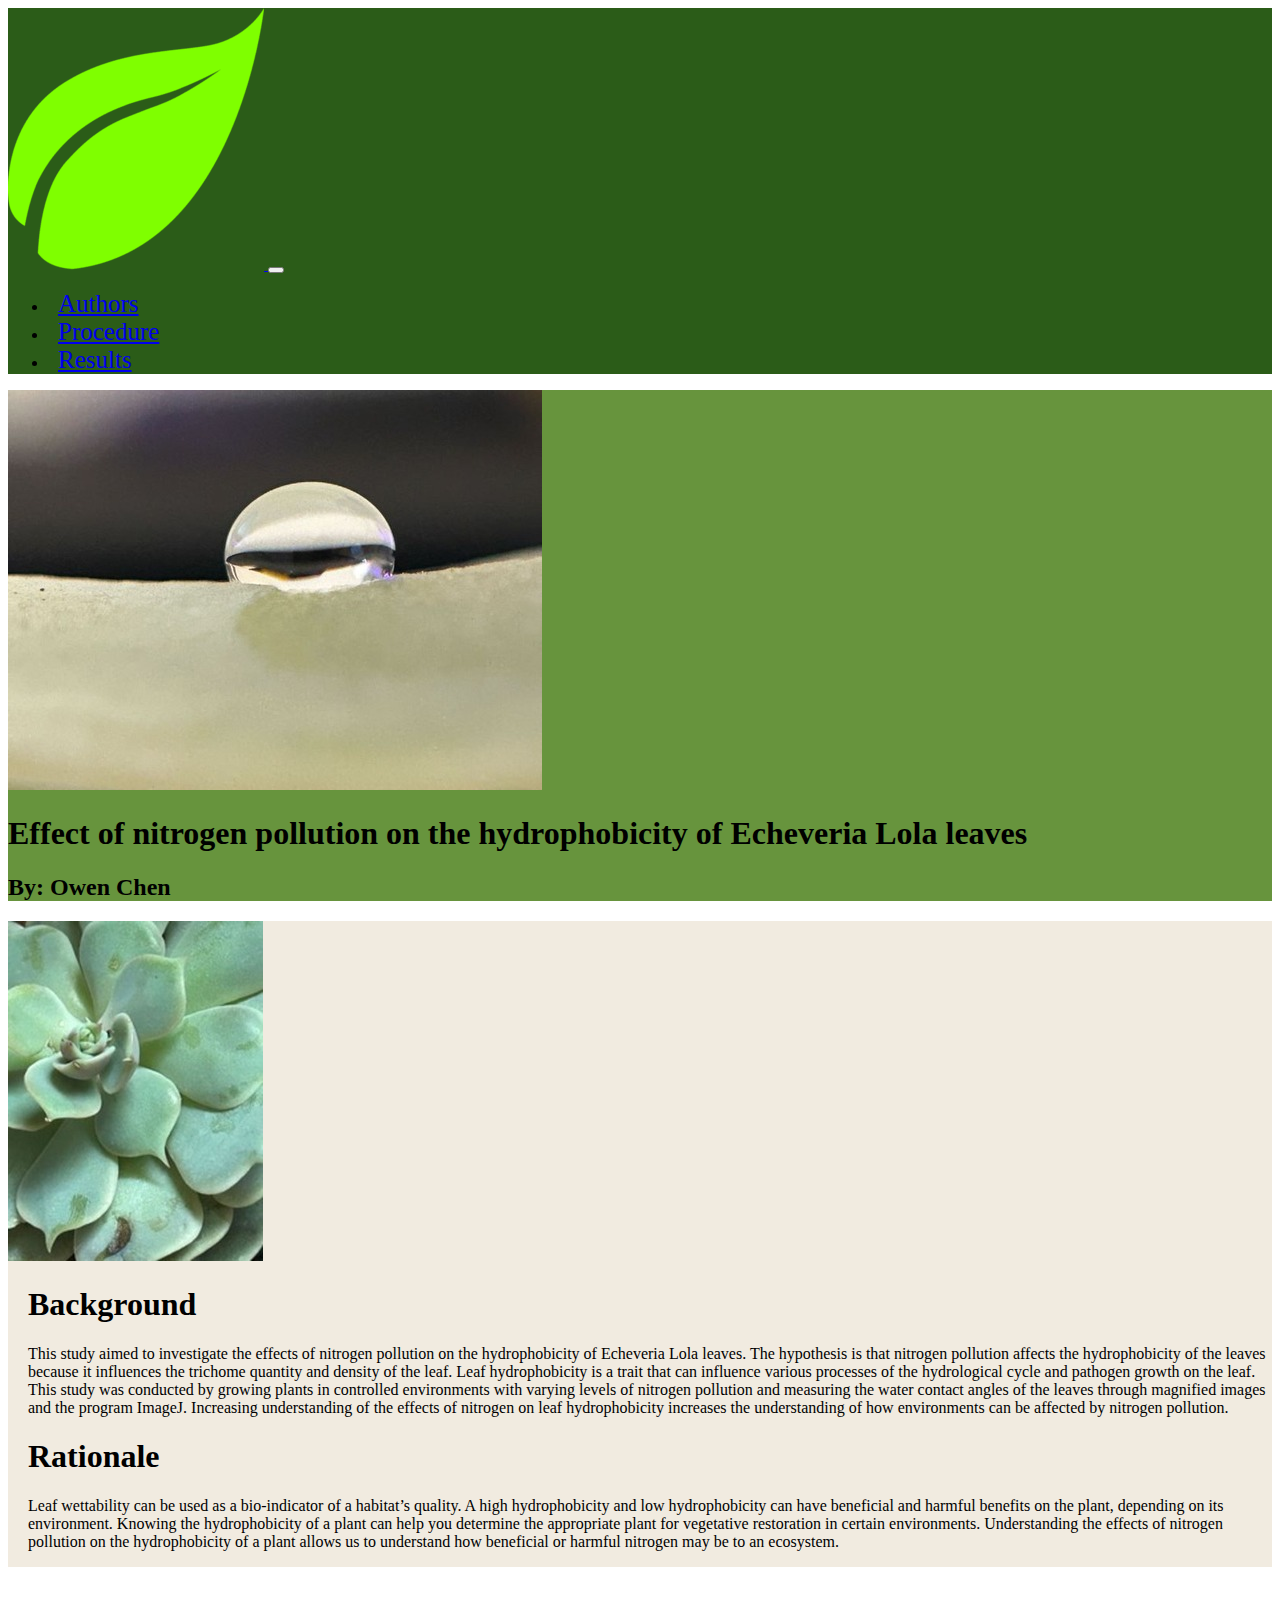
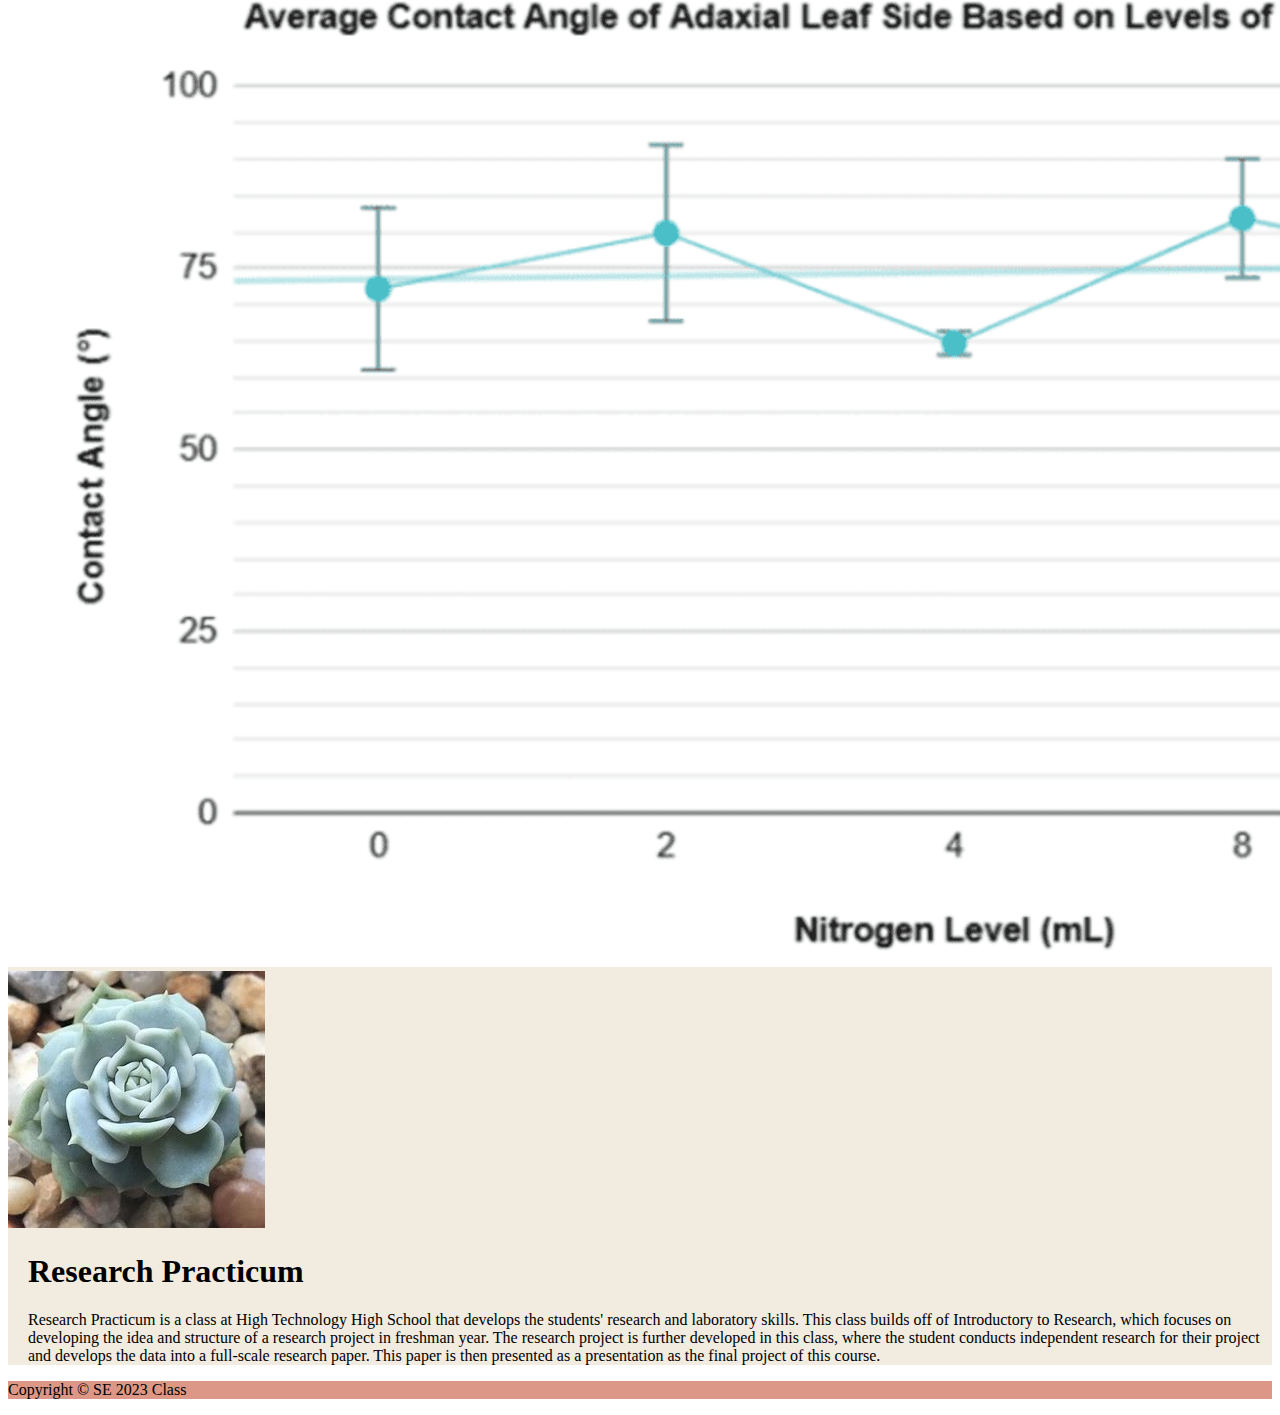
<file: index.html>
<!DOCTYPE html>
<html lang="en">
<head>
    <meta charset="UTF-8">
    <meta name="viewport" content="width=device-width, initial-scale=1.0">
    <title>Document</title>
    <link href="https://cdn.jsdelivr.net/npm/bootstrap@5.3.2/dist/css/bootstrap.min.css" rel="stylesheet" 
          integrity="sha384-T3c6CoIi6uLrA9TneNEoa7RxnatzjcDSCmG1MXxSR1GAsXEV/Dwwykc2MPK8M2HN" crossorigin="anonymous">
    <link rel="stylesheet" href="https://cdn.jsdelivr.net/npm/bootstrap-icons@1.10.2/font/bootstrap-icons.css" 
          integrity="sha384-b6lVK+yci+bfDmaY1u0zE8YYJt0TZxLEAFyYSLHId4xoVvsrQu3INevFKo+Xir8e" crossorigin="anonymous">
    <link rel="stylesheet" href="stylesSE.css">
    <script src="https://cdn.jsdelivr.net/npm/bootstrap@5.3.2/dist/js/bootstrap.bundle.min.js" 
            integrity="sha384-C6RzsynM9kWDrMNeT87bh95OGNyZPhcTNXj1NW7RuBCsyN/o0jlpcV8Qyq46cDfL" 
            crossorigin="anonymous">defer</script>
    

</head>
<body>
    <nav class="navbar navbar-expand-lg bg-dark navbar-dark nb-background-color">
    <!-- lg = large breakpoint, navbar-light = make text dark, header-->
        <div class="container">
            <a href="#" class="navbar-brand">
                <img src="images/clipart-leaf-icon-2.png" alt="Water Logo" class="d-inline-block align-text-top w-25">
            </a>

            <!-- Hamburger Menu Button -->
            <button class="navbar-toggler" type="button" data-bs-toggle="collapse" data-bs-target="#navmenu">
                <span class="navbar-toggler-icon"></span>    
            </button>

            <!-- Collapsible navbar menu with custom hover underline CSS animation-->
            <div class="collapse navbar-collapse" id="navmenu">
                <!-- Links to hamburger menu button -->
                <ul class="navbar-nav ms-auto"> <!-- ms-auto is margin spacing -->
                    <li class="nav-item">
                        <a href="authors.html" class="nav-link hover-underline-animation nbMenuItem">Authors</a>
                    </li>
                    <li class="nav-item">
                        <a href="procedure.html" class="nav-link hover-underline-animation nbMenuItem">Procedure</a>
                    </li>
                    <li class="nav-item">
                        <a href="results.html" class="nav-link hover-underline-animation nbMenuItem">Results</a>
                    </li>
                </ul>
            </div>
        </div>
    </nav>

    
    <!-- Showcase-->
    <section class="showcase text-light p-2 text-center"> <!-- showcase is custom CSS-->
        <!-- headerBG = custom css BG color, p-2 = padding 2 -->
        <div class="container">
            <div class ="row">
                <div class="col-sm-6 p-0 d-flex align-items-center"> 
                    <!-- img-fluid = won't expand image larger than the container and will scale down if necessary -->
                        <img class="img-fluid" src="images/IMG_0466 (1).jpg" alt="Water Droplet on Leaf"> <!-- w-50 - 50% -->
                </div>
                <div class="col-sm-6 p-0 d-flex align-items-center"> 
                        <div class="container">
                            <h1 class="display-7">Effect of nitrogen pollution on the hydrophobicity of Echeveria Lola leaves</h1>
                            <h2>By: Owen Chen</h3>
                        </div>
                </div>
            </div>
        </div>
    </section>

    <!-- Overview -->
    <section class="overview text-dark p-2 text-left">
        <div class="container">
            <div class="row">
                <div class="col-sm-4 p-3">
                    <!-- pt - 3 = padding top -->
                    <img class="img-fluid" src="images/IMG_0456 (1).jpg" alt="Echeveria Lola Plant">
                </div>
                <div class="col-sm-8 p-3">
                    <h1 class="ovPadLeft">Background</h1> <!-- ovPadLeft - custom padding left side-->
                    <p class="lead overview-font ovPadLeft">This study aimed to investigate the effects of nitrogen pollution on the 
                                                            hydrophobicity of Echeveria Lola leaves. The hypothesis is that nitrogen 
                                                            pollution affects the hydrophobicity of the leaves because 
                                                            it influences the trichome quantity and density of the leaf. 
                                                            Leaf hydrophobicity is a trait that can influence various processes 
                                                            of the hydrological cycle and pathogen growth on the leaf. 
                                                            This study was conducted by growing plants in controlled environments 
                                                            with varying levels of nitrogen pollution and measuring the 
                                                            water contact angles of the leaves through magnified images
                                                            and the program ImageJ.  Increasing understanding of the effects 
                                                            of nitrogen on leaf hydrophobicity increases the understanding of
                                                            how environments can be affected by nitrogen pollution. </p>
                </div>
            </div>
            <div class="row">
                <div class="col-sm-8 p-3">
                    <h1 class="ovPadLeft">Rationale</h1> <!-- ovPadLeft - custom padding left side-->
                    <p class="lead overview-font ovPadRight">Leaf wettability can be used as a bio-indicator of a habitat’s quality.  
                                                             A high hydrophobicity and low hydrophobicity can have beneficial and harmful benefits on the plant, 
                                                             depending on its environment. 
                                                             Knowing the hydrophobicity of a plant can help you determine the 
                                                             appropriate plant for vegetative restoration in certain environments. 
                                                             Understanding the effects of nitrogen pollution on the hydrophobicity of a 
                                                             plant allows us to understand how beneficial or harmful nitrogen may be to an ecosystem. 
                    </p>
                </div>
                <div class="col-sm-4 p-3">
                    <!-- pt - 3 = padding top -->
                    <img class="img-fluid" src="images/Graph.png.png" alt="Contact Angle Graph">
                </div>
            </div>
            <div class="row">
                <div class="col-sm-4 p-3">
                    <!-- pt - 3 = padding top -->
                    <img class="img-fluid" src="images/download.jpg" alt="Echeveria Lola Plant">
                </div>
                <div class="col-sm-8 p-3">
                    <h1 class="ovPadLeft">Research Practicum</h1> <!-- ovPadLeft - custom padding left side-->
                    <p class="lead overview-font ovPadLeft">Research Practicum is a class at High Technology High School that develops the students' 
                                                            research and laboratory skills. This class builds off of Introductory to Research, 
                                                            which focuses on developing the idea and structure of a research project in freshman year.  
                                                            The research project is further developed in this class, where the student conducts 
                                                            independent research for their project and develops the data into a full-scale research paper. 
                                                            This paper is then presented as a presentation as the final project of this course.
                    </p>
                </div>
            </div>
        </div>

    </section>

    

    <!-- Footer (requires Bootstrap icons CSS)-->
    <footer class="p-5 footer text-light text-center position-relative">
       <div class="container">
            <p class="lead">Copyright &copy; SE 2023 Class</p> 
            <a href="#" class="position-absolute bottom-0 end-0 p-5">
                <i class="bi bi-arrow-up-circle h2 icon-white"></i>
            </a>
    </footer>
</body>
</html>
</file>
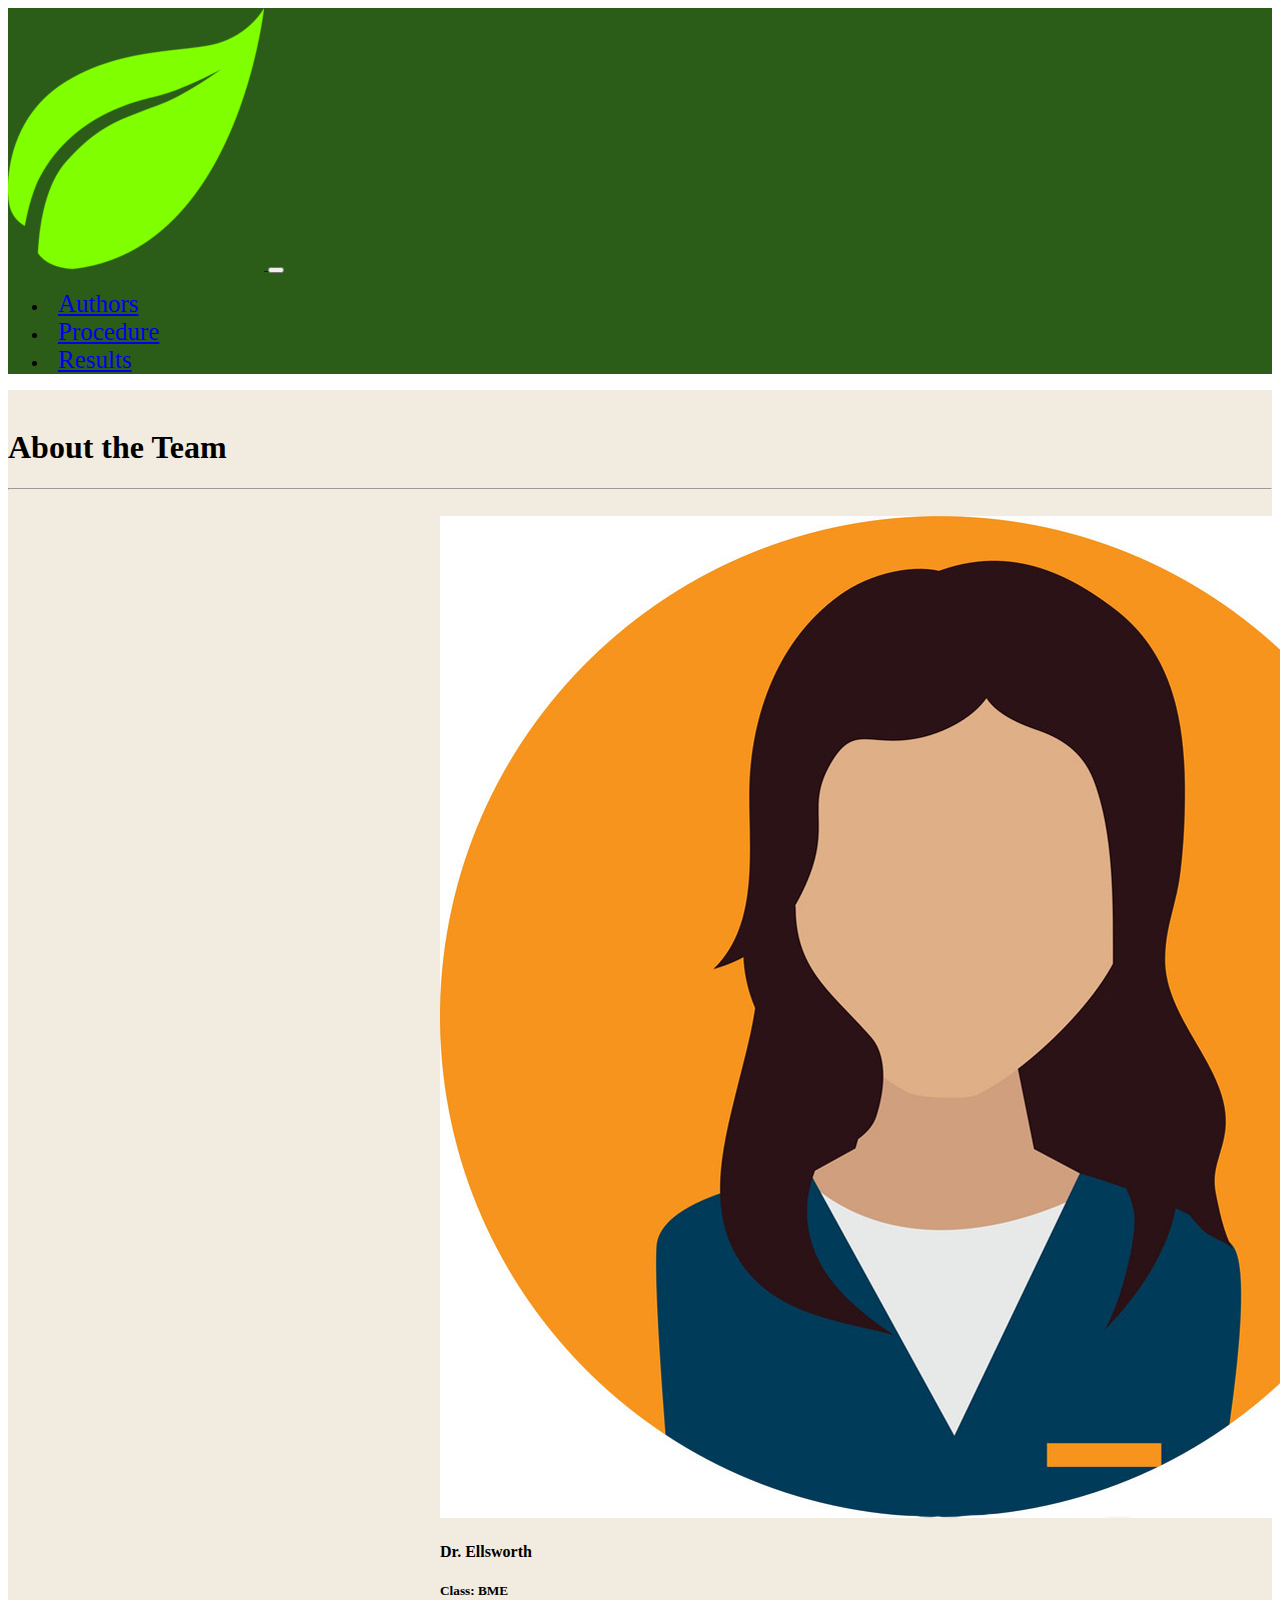
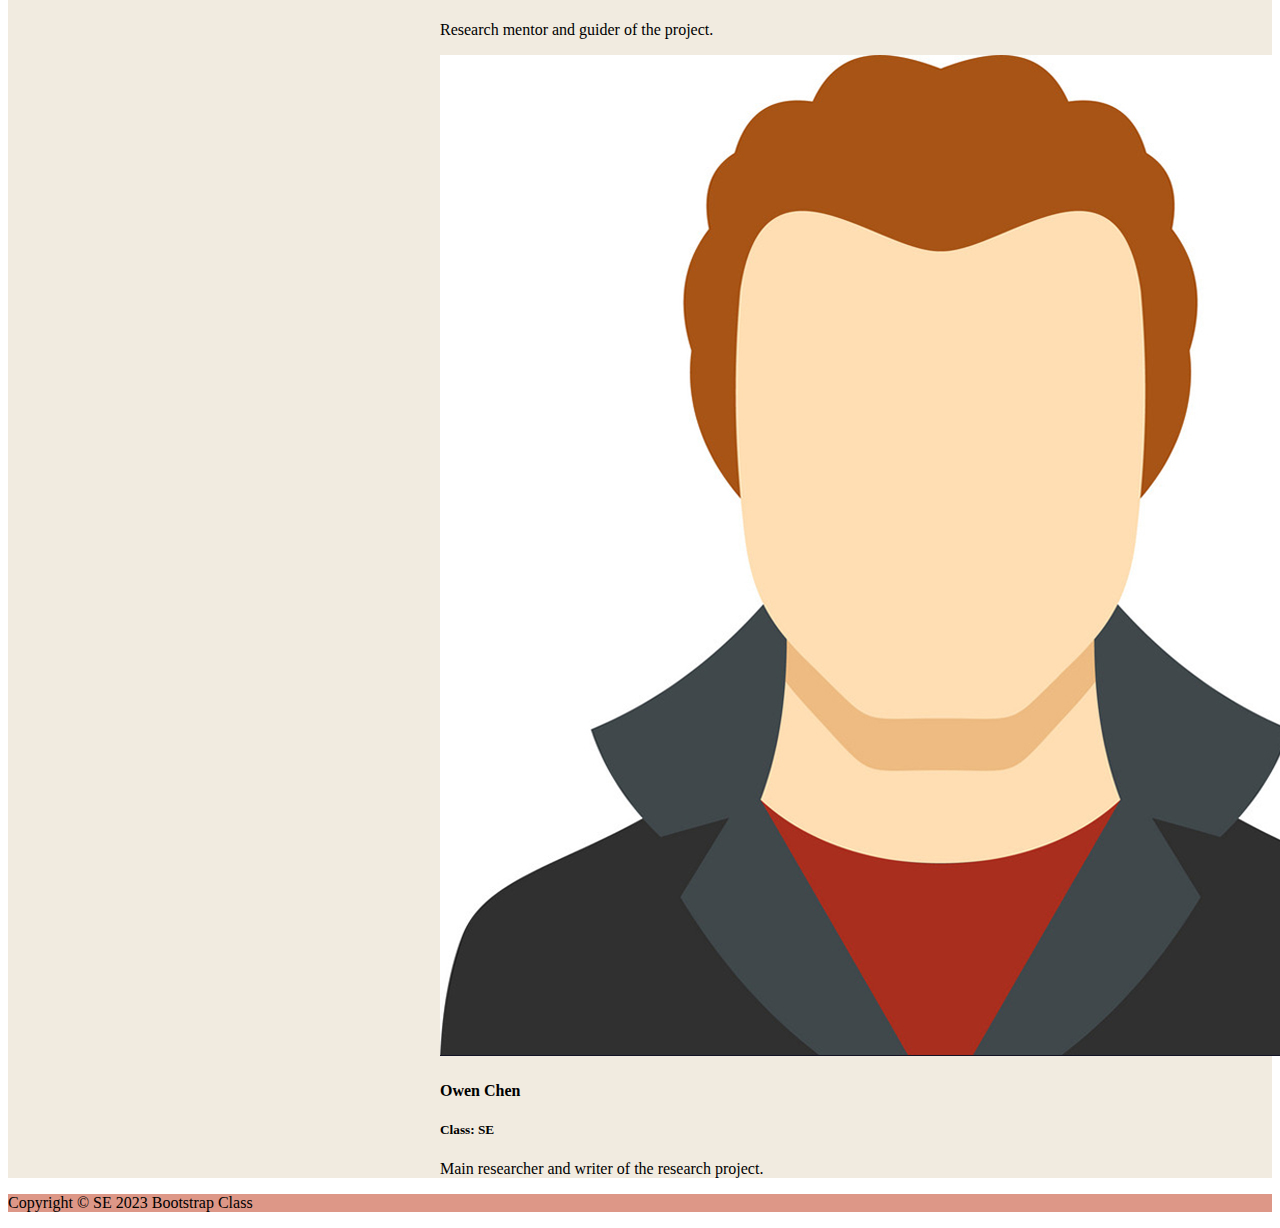
<file: authors.html>
<!DOCTYPE html>
<html lang="en">
<head>
    <meta charset="UTF-8">
    <meta name="viewport" content="width=device-width, initial-scale=1.0">
    <title>Research Project</title>
    <link href="https://cdn.jsdelivr.net/npm/bootstrap@5.3.2/dist/css/bootstrap.min.css" rel="stylesheet" 
          integrity="sha384-T3c6CoIi6uLrA9TneNEoa7RxnatzjcDSCmG1MXxSR1GAsXEV/Dwwykc2MPK8M2HN" crossorigin="anonymous">
    <link rel="stylesheet" href="https://cdn.jsdelivr.net/npm/bootstrap-icons@1.10.2/font/bootstrap-icons.css" 
          integrity="sha384-b6lVK+yci+bfDmaY1u0zE8YYJt0TZxLEAFyYSLHId4xoVvsrQu3INevFKo+Xir8e" crossorigin="anonymous">
    <link rel="stylesheet" href="stylesSE.css">
    <script src="https://cdn.jsdelivr.net/npm/bootstrap@5.3.2/dist/js/bootstrap.bundle.min.js" 
            integrity="sha384-C6RzsynM9kWDrMNeT87bh95OGNyZPhcTNXj1NW7RuBCsyN/o0jlpcV8Qyq46cDfL" 
            crossorigin="anonymous">defer</script>
    

</head>
<body>
    <nav class="navbar navbar-expand-lg bg-dark navbar-dark nb-background-color">
    <!-- lg = large breakpoint, navbar-light = make text dark, header-->
        <div class="container">
            <a href="index.html" class="navbar-brand">
                <img src="images/clipart-leaf-icon-2.png" alt="Water Logo" class="d-inline-block align-text-top w-25">
            </a>

            <!-- Hamburger Menu Button -->
            <button class="navbar-toggler" type="button" data-bs-toggle="collapse" data-bs-target="#navmenu">
                <span class="navbar-toggler-icon"></span>    
            </button>

            <!-- Collapsible navbar menu with custom hover underline CSS animation-->
            <div class="collapse navbar-collapse" id="navmenu">
                <!-- Links to hamburger menu button -->
                <ul class="navbar-nav ms-auto"> <!-- ms-auto is margin spacing -->
                    <li class="nav-item">
                        <a href="authors.html" class="nav-link hover-underline-animation nbMenuItem">Authors</a>
                    </li>
                    <li class="nav-item">
                        <a href="procedure.html" class="nav-link hover-underline-animation nbMenuItem">Procedure</a>
                    </li>
                    <li class="nav-item">
                        <a href="results.html" class="nav-link hover-underline-animation nbMenuItem">Results</a>
                    </li>
                </ul>
            </div>
        </div>
    </nav>

    
    <!-- About the team --->
    <section class="authors">
        <div class="container">
            <br>
            <h1 class="text-center about-team">About the Team</h1>
            <hr><br>    <!-- hr = horizonal line before line break-->
        </div>

        <!-- Cards organized in 2 x 2 format -->
        <div class="row row-cols-1 row-cols-md-2 mb-4 g-4">
        </div>
        <div class="row row-cols-1 row-cols-md-2 g-4">
            <div class="col">
                <div class="card about">
                    <img src="images/woman2.jpg" class="card-img-top" alt="Name 2">
                    <div class="card-body">
                        <h4 class="card-title">Dr. Ellsworth</h4>
                        <h5>Class: BME</h5>
                        <p class="card-text">Research mentor and guider of the project.</p>
                    </div>
                </div>
            </div>
            <div class="col">
                <div class="card about">
                    <img src="images/man2.jpg" class="card-img-top" alt="Name 2">
                    <div class="card-body">
                        <h4 class="card-title">Owen Chen</h4>
                        <h5>Class: SE</h5>
                        <p class="card-text">Main researcher and writer of the research project.</p>
                    </div>
                </div>
            </div>
        </div>
        
    </section>  

    <!-- Footer (requires Bootstrap icons CSS)-->
    <footer class="p-5 footer text-light text-center position-relative">
       <div class="container">
            <p class="lead">Copyright &copy; SE 2023 Bootstrap Class</p> 
            <a href="#" class="position-absolute bottom-0 end-0 p-5">
                <i class="bi bi-arrow-up-circle h2 icon-white"></i>
            </a>
    </footer>
</body>
</html>
</file>
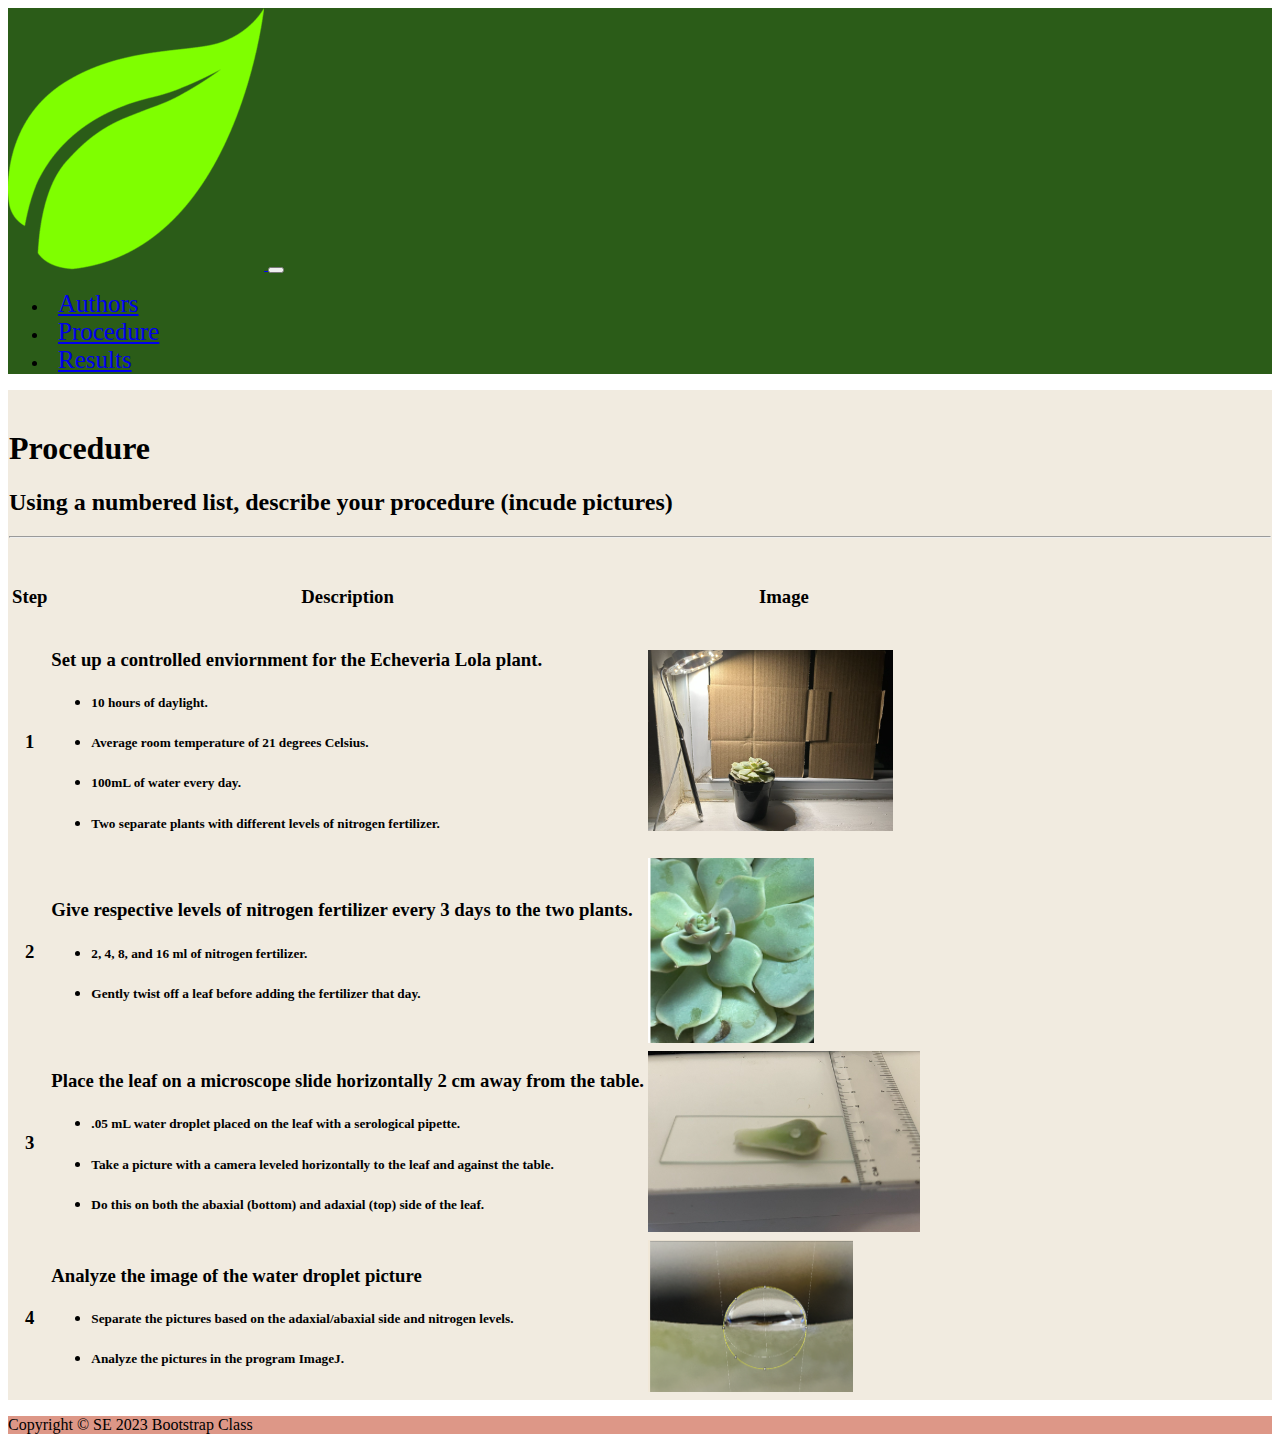
<file: procedure.html>
<!DOCTYPE html>
<html lang="en">
<head>
    <meta charset="UTF-8">
    <meta name="viewport" content="width=device-width, initial-scale=1.0">
    <title>Research Project</title>
    <link href="https://cdn.jsdelivr.net/npm/bootstrap@5.3.2/dist/css/bootstrap.min.css" rel="stylesheet" 
          integrity="sha384-T3c6CoIi6uLrA9TneNEoa7RxnatzjcDSCmG1MXxSR1GAsXEV/Dwwykc2MPK8M2HN" crossorigin="anonymous">
    <link rel="stylesheet" href="https://cdn.jsdelivr.net/npm/bootstrap-icons@1.10.2/font/bootstrap-icons.css" 
          integrity="sha384-b6lVK+yci+bfDmaY1u0zE8YYJt0TZxLEAFyYSLHId4xoVvsrQu3INevFKo+Xir8e" crossorigin="anonymous">
    <link rel="stylesheet" href="stylesSE.css">
    <script src="https://cdn.jsdelivr.net/npm/bootstrap@5.3.2/dist/js/bootstrap.bundle.min.js" 
            integrity="sha384-C6RzsynM9kWDrMNeT87bh95OGNyZPhcTNXj1NW7RuBCsyN/o0jlpcV8Qyq46cDfL" 
            crossorigin="anonymous">defer</script>
    

</head>
<body>
    <nav class="navbar navbar-expand-lg bg-dark navbar-dark nb-background-color">
    <!-- lg = large breakpoint, navbar-light = make text dark, header-->
        <div class="container">
            <a href="index.html" class="navbar-brand">
                <img src="images/clipart-leaf-icon-2.png" alt="Water Logo" class="d-inline-block align-text-top w-25">
            </a>

            <!-- Hamburger Menu Button -->
            <button class="navbar-toggler" type="button" data-bs-toggle="collapse" data-bs-target="#navmenu">
                <span class="navbar-toggler-icon"></span>    
            </button>

            <!-- Collapsible navbar menu with custom hover underline CSS animation-->
            <div class="collapse navbar-collapse" id="navmenu">
                <!-- Links to hamburger menu button -->
                <ul class="navbar-nav ms-auto"> <!-- ms-auto is margin spacing -->
                    <li class="nav-item">
                        <a href="authors.html" class="nav-link hover-underline-animation nbMenuItem">Authors</a>
                    </li>
                    <li class="nav-item">
                        <a href="procedure.html" class="nav-link hover-underline-animation nbMenuItem">Procedure</a>
                    </li>
                    <li class="nav-item">
                        <a href="results.html" class="nav-link hover-underline-animation nbMenuItem">Results</a>
                    </li>
                </ul>
            </div>
        </div>
    </nav>


    <!-- How to Use the Sensor -->
  <section class="procedure">
    <div class="container">
      <br> <!-- Line break -->
      <div class="text-center">
        <h1 >Procedure</h1>
        <h2>Using a numbered list, describe your procedure (incude pictures)</h2>
      </div>
      
      <hr><br> <!-- Horizontal line and line break -->

      <table class="table table-hover text-center table-light table-bordered border-dark-subtle">
        <thead>
          <tr class="table-primary">
            <th><h3>Step</h3></th>
            <th><h3>Description</h3></th>
            <th><h3>Image</h3></th>
          </tr>
        </thead>
        <tbody class="table-group-divider">
          <tr class="align-middle">
            <th scope="row" class="table-secondary">
              <h3>1</h3>
            </th> <!-- scope="row" specifies header cell is the header for a row -->
            <td>
              <h3 class="text-start">Set up a controlled enviornment for the Echeveria Lola plant.</h3>
                <ul>
                  <li><h5 class="text-start">10 hours of daylight.</h5></li>
                  <li><h5 class="text-start">Average room temperature of 21 degrees Celsius.</h5></li>
                  <li><h5 class="text-start">100mL of water every day.</h5></li>
                  <li><h5 class="text-start">Two separate plants with different levels of nitrogen fertilizer.</h5></li>
                </ul>
            </td>
            <td class="text-center"><img src="images/Screenshot 2023-09-26 224147.png" alt="Python Logo"></td>
          </tr>
          <tr class="align-middle">
            <th scope="row" class="table-secondary">
              <h3>2</h3>
            </th>
            <td>
              <h3 class="text-start">Give respective levels of nitrogen fertilizer every 3 days to the two plants.
                </h3>
                <ul>
                  <li><h5 class="text-start">2, 4, 8, and 16 ml of nitrogen fertilizer.</h5></li>
                  <li><h5 class="text-start">Gently twist off a leaf before adding the fertilizer that day.</h5></li>
                </ul>
            </td>
            <td class="text-center"><img src="images/Screenshot 2023-09-26 224314.png" alt="SRO4 Range Finder"></td>
          </tr>
          <tr class="align-middle">
            <th scope="row" class="table-secondary">
              <h3>3</h3>
            </th>
            <td>
              <h3 class="text-start">Place the leaf on a microscope slide horizontally 2 cm away from the table.
              </h3>
              <ul>
                <li><h5 class="text-start">.05 mL water droplet placed on the leaf with a serological pipette.</h5></li>
                <li><h5 class="text-start">Take a picture with a camera leveled horizontally to the leaf and against the table.</h5></li>
                <li><h5 class="text-start">Do this on both the abaxial (bottom) and adaxial (top) side of the leaf.</h5></li>
              </ul>
            </td>
            <td class="text-center"><img src="images/Screenshot 2023-09-26 224350.png" alt="Nano 33 IoT"></td>
          </tr>
          <tr class="align-middle">
            <th scope="row" class="table-secondary">
              <h3>4</h3>
            </th>
            <td>
              <h3 class="text-start">Analyze the image of the water droplet picture</h3>
              <ul>
                <li><h5 class="text-start">Separate the pictures based on the adaxial/abaxial side and nitrogen levels.</h5></li>
                <li><h5 class="text-start">Analyze the pictures in the program ImageJ.</h5></li>
              </ul>
            </td>
            <td class="text-center"><img src="images/Screenshot 2023-09-26 224440.png" alt="Arduino Logo"></td>
        </tbody>
      </table>
    </div>
  </section>    
   

    <!-- Footer (requires Bootstrap icons CSS)-->
    <footer class="p-5 footer text-light text-center position-relative">
       <div class="container">
            <p class="lead">Copyright &copy; SE 2023 Bootstrap Class</p> 
            <a href="#" class="position-absolute bottom-0 end-0 p-5">
                <i class="bi bi-arrow-up-circle h2 icon-white"></i>
            </a>
    </footer>
</body>
</html>
</file>
<file: stylesSE.css>
/* -------------------- Class -----------------*/
.about {
    width: 400px;
    margin: auto;
}

.about-team {
    color: rgb(0, 0, 0);
}

.authors {
    background-color: #f1ebe0;
}

.footer {
    background-color: #DD9787; /* footer background */
}

.howTo {
    font-size: 20px;
}

.icon-white {
    color: #FFFFFF;
}

.nb-background-color {      /* navbar background color */
    background-color: #2b5c18 !important;
}

.nbMenuItem {               /* navbar link text properties*/
    font-size: 25px;
    margin-left: 10px;
    margin-right: 10px;
}

.overview {
    background-color: #f1ebe0;
}

.ovPadLeft {
    padding-left: 20px;
}

.ovPadRight {
    padding-left: 20px;
}

.procedure {
    background-color: #f1ebe0;
    padding: 1px;
}

.showcase {
    background-color: #67943d;
}




/* ----------------------- ID --------------------------*/

/* --------------Underline Animation CSS -------------*/

.hover-underline-animation {
    display: inline-block;
    position: relative;
    /*color: #0087ca;*/
  }
  
.hover-underline-animation:after {
    content: '';
    position: absolute;
    width: 100%;
    transform: scaleX(0);
    height: 2px;
    bottom: 0;
    left: 0;
    background-color: #eae6e6;
    /*transform-origin: bottom right;*/
    transition: transform 0.35s ease-out;
}
  
.hover-underline-animation:hover:after {
    transform: scaleX(1);
    /*transform-origin: bottom left;*/
}
</file>
